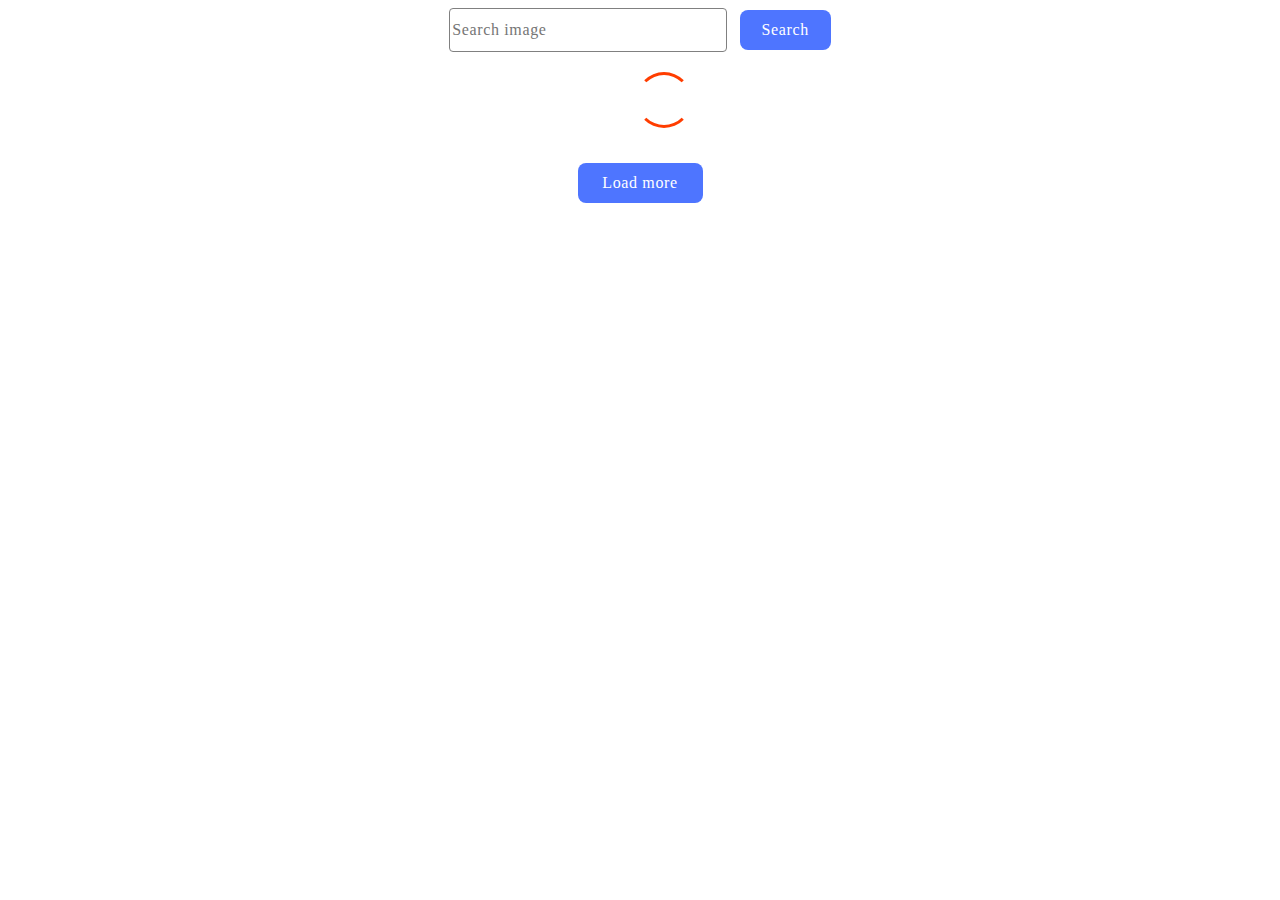
<file: src/index.html>
<!DOCTYPE html>
<html lang="en">
  <head>
    <meta charset="UTF-8" />
    <link rel="icon" type="image/svg+xml" href="/favicon.svg" />
    <meta name="viewport" content="width=device-width, initial-scale=1.0" />
    <title>Hw-js-12</title>
    <link rel="stylesheet" href="./css/styles.css" />
  </head>
  <body>

    <form class="form">
      <input type="text" name="search" placeholder="Search image" required />
      <button type="submit">Search</button>
    </form>

    <span class="loader"></span>

    <ul class="gallery"></ul>

    <button class="more" type="button">Load more</button>

    <script type="module" src="./main.js"></script>

  </body>
</html>
</file>
<file: src/css/styles.css>
@import url('./reset.css');
:root {
  font-family: Inter, Avenir, Helvetica, Arial, sans-serif;
  font-size: 16px;
  line-height: 24px;
  font-weight: 400;

  color: #242424;
  background-color: rgba(255, 255, 255, 0.87);

  font-synthesis: none;
  text-rendering: optimizeLegibility;
  -webkit-font-smoothing: antialiased;
  -moz-osx-font-smoothing: grayscale;
  -webkit-text-size-adjust: 100%;
}

a {
  text-decoration: none;
}
ul,
ol {
  list-style-type: none;
  margin: 0;
  padding-left: 0;
}
li {
  margin: 0;
  padding-left: 0;
}
img {
  display: block;
}

form {
  text-align: center;
}

input {
  width: 272px;
  height: 40px;
  flex-shrink: 0;
  border-radius: 4px;
  border: 1px solid #808080;
  color: #808080;
  font-family: Montserrat;
  font-size: 16px;
  line-height: 1.5; /* 150% */
  letter-spacing: 0.04em;
  margin-right: 8px;
}

button {
  padding: 8px 16px;
  justify-content: center;
  align-items: center;
  width: 91px;
  height: 40px;
  border: none;
  border-radius: 8px;
  background: #4e75ff;
  color: #fff;
  font-family: Montserrat;
  font-size: 16px;
  font-weight: 500;
  line-height: 1.5; /* 150% */
  letter-spacing: 0.04em;
}

.more {
  width: 125px;
  display: block;
  margin-left: auto;
  margin-right: auto;
}

.gallery {
  display: flex;
  flex-wrap: wrap;
  gap: 24px;
  margin-top: 32px;
}

.img-text {
  display: flex;
  gap: 32px;
}

h3 {
  color: #2e2f42;
  font-family: Montserrat;
  font-size: 12px;
  font-weight: 600;
  line-height: 1.3; /* 133.333% */
  letter-spacing: 0.04em;
}

p {
  color: #2e2f42;
  font-family: Montserrat;
  font-size: 12px;
  line-height: 2; /* 200% */
  letter-spacing: 0.04em;
}

.loader {
  width: 48px;
  height: 48px;
  border: 3px solid #fff;
  border-radius: 50%;
  display: inline-block;
  position: relative;
  box-sizing: border-box;
  animation: rotation 1s linear infinite;
  left: 50%;
  margin-top: 24px;
}

.loader::after {
  content: '';
  box-sizing: border-box;
  position: absolute;
  left: 50%;
  top: 50%;
  transform: translate(-50%, -50%);
  width: 56px;
  height: 56px;
  border-radius: 50%;
  border: 3px solid;
  border-color: #ff3d00 transparent;
}

@keyframes rotation {
  0% {
    transform: rotate(0deg);
  }
  100% {
    transform: rotate(360deg);
  }
}
</file>
